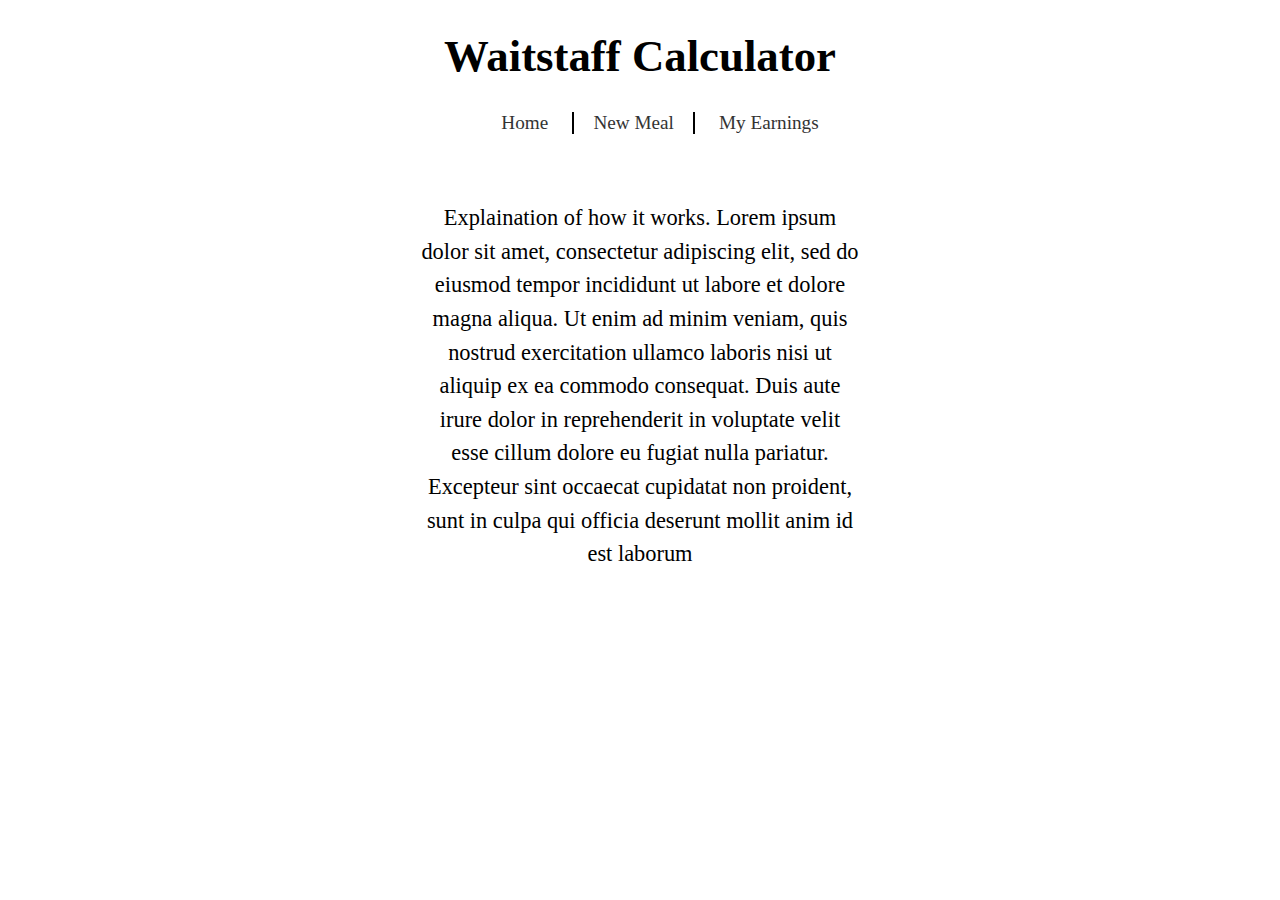
<file: index.html>
<!DOCTYPE html>
<html>

  <head>
    <link rel="stylesheet" type="text/css" href="styles.css">
    <script src="https://code.jquery.com/jquery-2.1.4.min.js"></script>
    <script type="text/javascript" src="./bower_components/angular/angular.min.js"></script>
    <script type="text/javascript" src="./bower_components/angular-animate/angular-animate.min.js"></script>
    <script type="text/javascript" src="./bower_components/angular-route/angular-route.min.js"></script>

    <script src="script.js"></script>
  </head>
  <body ng-app="myApp" ng-class="{loading: isLoading}">
    <div class="container animate-view-container">
      <h1>Waitstaff Calculator</h1>
      
      <div class="links">
        <ul>
          <li><a href="#/">Home</a></li>
          <li><a href="#/new_meal">New Meal</a></li>
          <li><a href="#/my_earnings">My Earnings</a></li>
        </ul>
      </div> 
      <div class="animate-view-container">
        <div ng-view class="animate-view"></div>
      </div>

    </div>
  </body>
</html>
</file>
<file: styles.css>
h1 {
  text-align: center;
  font-size: 2.8em;
}

main {
  text-align: center;
}

.enter {
  text-align: center;
  width: 40%;
  margin: 2em 30%;
  border: 2px solid black;
}

.enter h2 {
  text-align: left;
  margin-left: 1em;
  margin: .4em .5em .4em 1em;
}

hr {
  border: 1px solid black;
}

.enterLeft {
  float: left;
  width: 50%;
  text-align: right;
  margin-right: .5em;
  margin-left: .5em
}

.enterLeft p {
  padding-right: 1em;
}

.enterRight {
  float: left;
  width: 45%;
  text-align: left;
}

.enterLeft h3 {
  margin-top: 1.5em;
}

.enterRight h3 {
  margin-top: 1.5em;
}

.enterRight h3 input{
  border: 2px solid black;
}

#mealInput {
  width: 120px;
}

#taxInput,
#tipInput {
  width: 50px;
}


#buttons {
  margin-top: 0em;
  margin-bottom: 2em;
  text-align: center;
}

#subButton,
#cancelButton,
#resetButton{
  background: white;
  border: 2px solid black;
  box-shadow: 2px 2px black;
  font-size: 1.1em
}

#subButton {
  margin-right: .5em;
}

#cancelButton {
  margin-left: .5em;
}

#customerCharges {
  text-align: left;
  width: 40%;
  display: inline-block;
  border: 2px solid black;
  margin: 0 30%;
}

#customerCharges h2 {
  text-align: left;
  margin-left: 1em;
  margin: .4em .5em .4em 1em;
}

.customerSubs {
  text-align: right;
  margin-right: 55%;
  margin-bottom: 1em;
}

#subLine {
  margin-right: 50%;
  margin-left: 15%;
}

#earnings {
  width: 40%;
  border: 2px solid black;
  margin: 1em 30%;
  display: inline-block;
}

#earnings h2 {
  text-align: left;
  margin-left: 1em;
  margin: .4em .5em .4em 1em;
}


.container {
  width: 70%;
  margin: 0 auto;
  vertical-align: top;
}

.symbol {
  padding-left: .25em;
  padding-right: .25em;
}

.errors {
  text-align: center;
  display: inline-block;
  width: 80%;
  margin-bottom: -3em;
  margin-left: 10%;
  margin-right: 10%;
}

.charges {
  padding-right: 0.5em;
}

.earningsText {
  display: inline-block;
  padding-right: 0.5em;
  text-align: right;
  margin-left: 0.5em;
}

.earningsNums {
  display: inline-block
}

.reset {
  margin-top: .8em;
}

.links {
  text-align: center;
  font-size: 1.2em;
}

ul li {
  display: inline-block;
  list-style: none;
  padding: 0 1em;
}

ul li a {
  text-decoration: none;
  color: #333;
}

ul li:nth-child(2) {
  border-left: 2px solid black;
  border-right: 2px solid black;
}

.homeText {
  text-align: center;
  font-size: 1.4em;
  line-height: 1.5;
  margin: 3em 25% 0 25%;
}

.mealContainer {
  width: 100%;
  text-align: center;
}

.earnings {
  
}

.buttonDiv {
  text-align: center;
}

.loading {
  position:relative;
  height:100%;
}
.loading:before {
  position: absolute;
  z-index:1000;
}
.animate-view-container { position:relative; min-height: 100%; }
.animate-view.ng-enter {
    transition:0.5s linear all;

}
.animate-view.ng-enter { opacity:0; z-index:100;}
.animate-view.ng-enter.ng-enter-active { opacity:1; }
.animate-view.ng-leave { opacity:1; z-index:99; }
.animate-view.ng-leave.ng-leave-active { opacity:0; }
</file>
